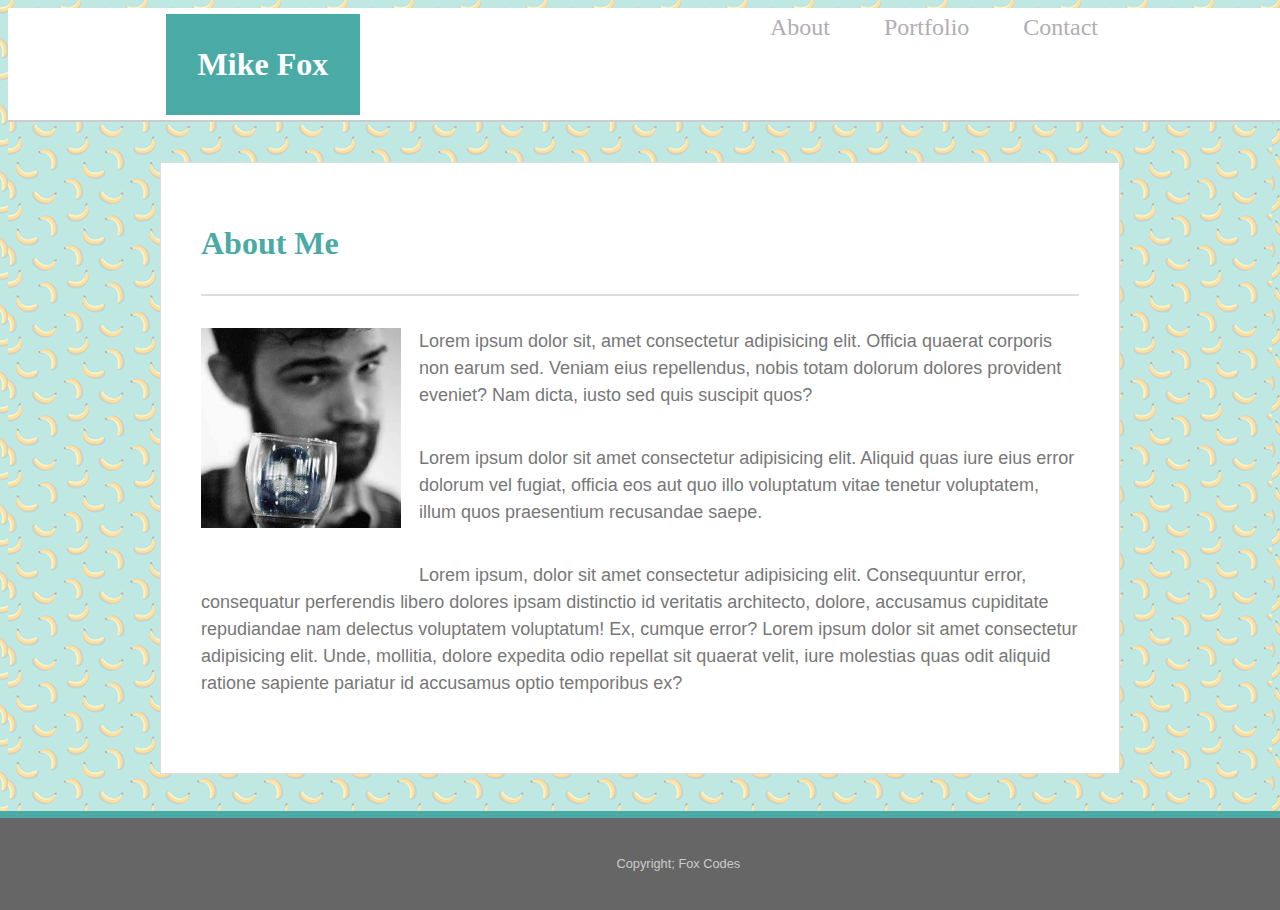
<file: index.html>
<!DOCTYPE html>
<html>

<head>
    <title>Mike Fox Bio</title>
    <meta charset="utf-8" />
    <link rel="stylesheet" type="text/css" media="screen" href="assets/css/style.css" />
</head>

<body>
    <header>
        <div class="container">
            <div class="name">
                <div class="logo">Mike Fox</div>
            </div>
            <nav class="nav">
                <ul>
                    <li><a href="#" class="active">About</a></li>
                    <li><a href="portfolio.html">Portfolio</a></li>
                    <li><a href="contact.html">Contact</a></li>
                </ul>
            </nav>
        </div>
    </header>
    <div class="wrapper">
        <div class="box1">
            <h1 class="h1"> About Me </h1>
            <p id="p1">
                <!--add image from asset folder--> <img src="assets/images/img1.png" alt="its a me" width="200" height="300">
                Lorem ipsum dolor sit, amet consectetur adipisicing elit. Officia quaerat corporis non earum sed.
                Veniam eius repellendus, nobis totam dolorum dolores provident eveniet? Nam dicta, iusto sed quis
                suscipit quos? </p>
            <p>Lorem ipsum dolor sit amet consectetur adipisicing elit. Aliquid quas iure eius error dolorum vel
                fugiat, officia eos aut quo illo voluptatum vitae tenetur voluptatem, illum quos praesentium recusandae
                saepe.</p>
            <p>Lorem ipsum, dolor sit amet consectetur adipisicing elit. Consequuntur error, consequatur perferendis
                libero dolores ipsam distinctio id veritatis architecto, dolore, accusamus cupiditate repudiandae nam
                delectus voluptatem voluptatum! Ex, cumque error? Lorem ipsum dolor sit amet consectetur adipisicing
                elit. Unde, mollitia, dolore expedita odio repellat sit quaerat velit, iure molestias quas odit aliquid
                ratione sapiente pariatur id accusamus optio temporibus ex?</p>
        </div>
    </div>
    <footer id="footer1"> Copyright; Fox Codes </footer>
</body>

</html>
</file>
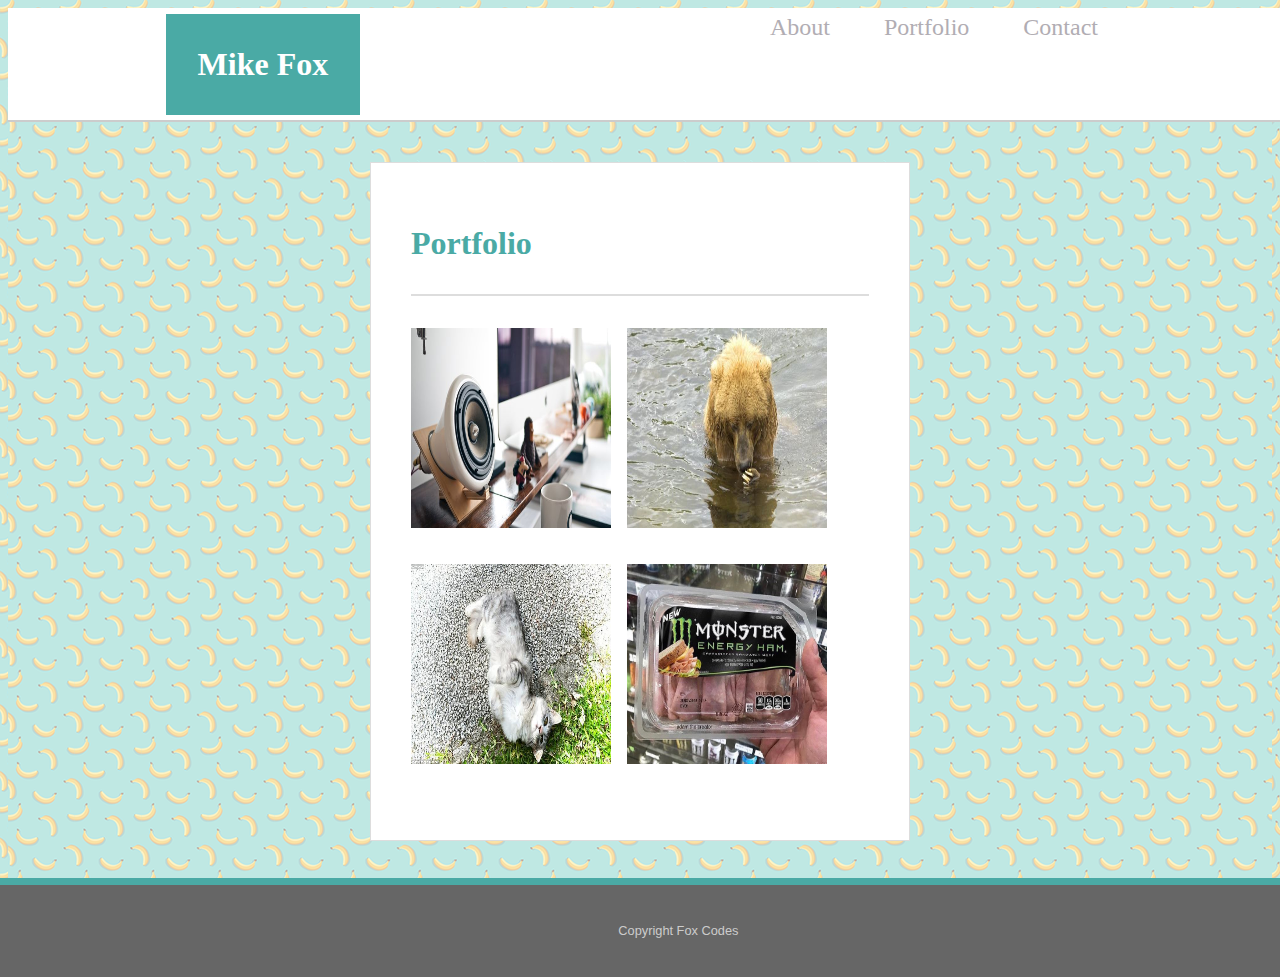
<file: portfolio.html>
<!DOCTYPE html>
<html>

<head>
    <title>Portfolio</title>
    <meta charset="utf-8" />



    <link rel="stylesheet" type="text/css" media="screen" href="assets/css/style.css" />

</head>

<body>

    <header>
        <div class="container">
            <div class="name">
                <div class="logo">Mike Fox</div>
            </div>
            <nav class="nav">
                <ul>
                    <li><a href="index.html">About</a></li>
                    <li><a href="#" class="active">Portfolio</a></li>
                    <li><a href="contact.html">Contact</a></li>
                </ul>
            </nav>
        </div>
    </header>

    <div class="contactwrapper">
        <div class="box2">
            <h1 class="h1">Portfolio</h1>
            <img src="assets/images/p1.jpg" alt="pic 1">
            <img src="assets/images/p2.jpg" alt="pic 2">
            <img src="assets/images/p3.jpg" alt="pic 3">
            <img src="assets/images/p4.jpg" alt="pic 4">


        </div>
    </div>

    <footer> Copyright Fox Codes</footer>











</body>

</html>
</file>
<file: assets/css/style.css>
html {
  position: relative;
}
html,
body {
  font-family: Arial, Helvetica, sans-serif;
  color: #777777;
  background-color: #efefef;
  background-image: url(../images/bananas.png);
}

.h1 {
  font-family: Georgia, "Times New Roman", Times, serif;
  color: #4aaaa5;
}

header {
  width: auto;
  height: auto;
  border-bottom: 2px solid #cccccc;
  background-color: #ffffff;
  font-family: Georgia, "Times New Roman", Times, serif;
}

header .container {
  width: 960px;
  margin: 0 auto;
}

.wrapper {
  width: 960px;
  margin: 0 auto 6em auto;
  clear: both;
}
.box1 {
  display: inline-block;
  width: auto;
  margin: 40px 0;
  padding: 40px;
  border: 1px solid #dddddd;
  background-color: #ffffff;
}

.box1 h1 {
  color: #4aaaa5;
  margin-bottom: 20px;
  font-weight: bold;
  padding-bottom: 1em;
  margin-bottom: 1em;
  border-bottom: 2px solid #dddddd;
  font-family: Georgia, "Times New Roman", Times, serif;
}

.box1 p {
  font-size: 18px;
  margin-bottom: 2em;
  line-height: 1.5em;
}

a {
  text-decoration: none;
}

img {
  float: left;
  padding: 0 1em 1em 0;
  width: 200px;
  height: 200px;
}

.name,
.nav {
  display: inline-block;
  vertical-align: middle;
  margin: 0;
  padding: 0;
}

.name {
  width: 50%;
}

.nav {
  width: 49%;
  text-align: right;
  color: #b1adb3;
  font-weight: normal;
}

.nav ul li {
  display: inline-block;
  padding-left: 1em;
  padding-right: 1em;
  display: inline;
}

.nav ul li a {
  color: #b1adb3;
  text-decoration: none;
}

.nav ul li a:hover {
  color: #4aaaa5;
}

.nav ul li a:active {
  color: #000000;
}

.logo {
  display: inline-block;
  font-weight: bold;
  font-size: 2em;
  background-color: #4aaaa5;
  color: #ffffff;
  width: auto;
  border: #4aaaa5;
  padding: 1em;
}
footer {
  position: absolute;
  left: 0;
  bottom: 0;
  width: 100%;
  padding: 3em;
  text-align: center;
  font-size: 0.8em;
  color: #cccccc;
  background-color: #666666;
  border-top: 7px solid #4aaaa5;
}

.contactwrapper {
  width: 540px;
  margin: 0 auto 6em auto;
  clear: both;
}
.box2 {
  display: inline-block;
  width: auto;
  margin: 40px 0;
  padding: 40px;
  border: 1px solid #dddddd;
  background-color: #ffffff;
}

.contactwrapper label {
  display: block;
  padding-bottom: 1em;
}

.contactwrapper input {
  width: 100%;
  border: 1px solid #cccccc;
  padding: 10px;
  margin-bottom: 10px;
  margin-top: 10px;
}

.contactwrapper textarea {
  width: 475px;
  padding: 10px;
  margin: 10px;
}
.box2 h1 {
  color: #4aaaa5;
  margin-bottom: 20px;
  font-weight: bold;
  padding-bottom: 1em;
  margin-bottom: 1em;
  border-bottom: 2px solid #dddddd;
  font-family: Georgia, "Times New Roman", Times, serif;
}
@media screen and (max-width: 960px) {
  html {
    min-height: 2000px;
  }

  .header {
    width: 700px;
  }

  .container {
    width: 700px;
  }

  .nav {
    width: auto;
  }

  .wrapper {
    width: 100%;
  }
}

img {
  max-width: 400px;

  margin-bottom: 20px;
}

@media (min-width: 400px) and (max-width: 768px) {
  header h1 {
    margin-top: 0;
    padding: 0.6em;
    text-align: center;
  }
  nav {
    font-size: 1.4em;
    margin: 0;
    padding: 0;
    text-align: center;
  }

  nav ul {
    margin: 0;
    padding: 0;
  }

  nav li {
    display: inline;
  }

  nav a {
    display: inline-block;
    padding: 1em;
    text-decoration: none;
  }

  .contactwrapper {
    width: 80%;
  }
  .box2 {
    width: 70%;
  }
  #message {
    width: 100%;
  }
}

@media (min-width: 769px) {
  header {
    padding: 0.35em;
    width: 100%;
  }

  header h1 {
    display: inline;
    margin-top: 0;
  }

  header,
  nav {
    display: inline-block;
  }

  nav {
    float: right;
    font-size: 1.5em;
  }

  nav ul {
    margin: 0;
    display: inline;
    padding-right: 0.15em;
  }

  nav ul li {
    display: inline-block;
    list-style: none;
    padding: 0.36em 0.9375em;
  }

  nav a {
    text-decoration: none;
  }
}
</file>
